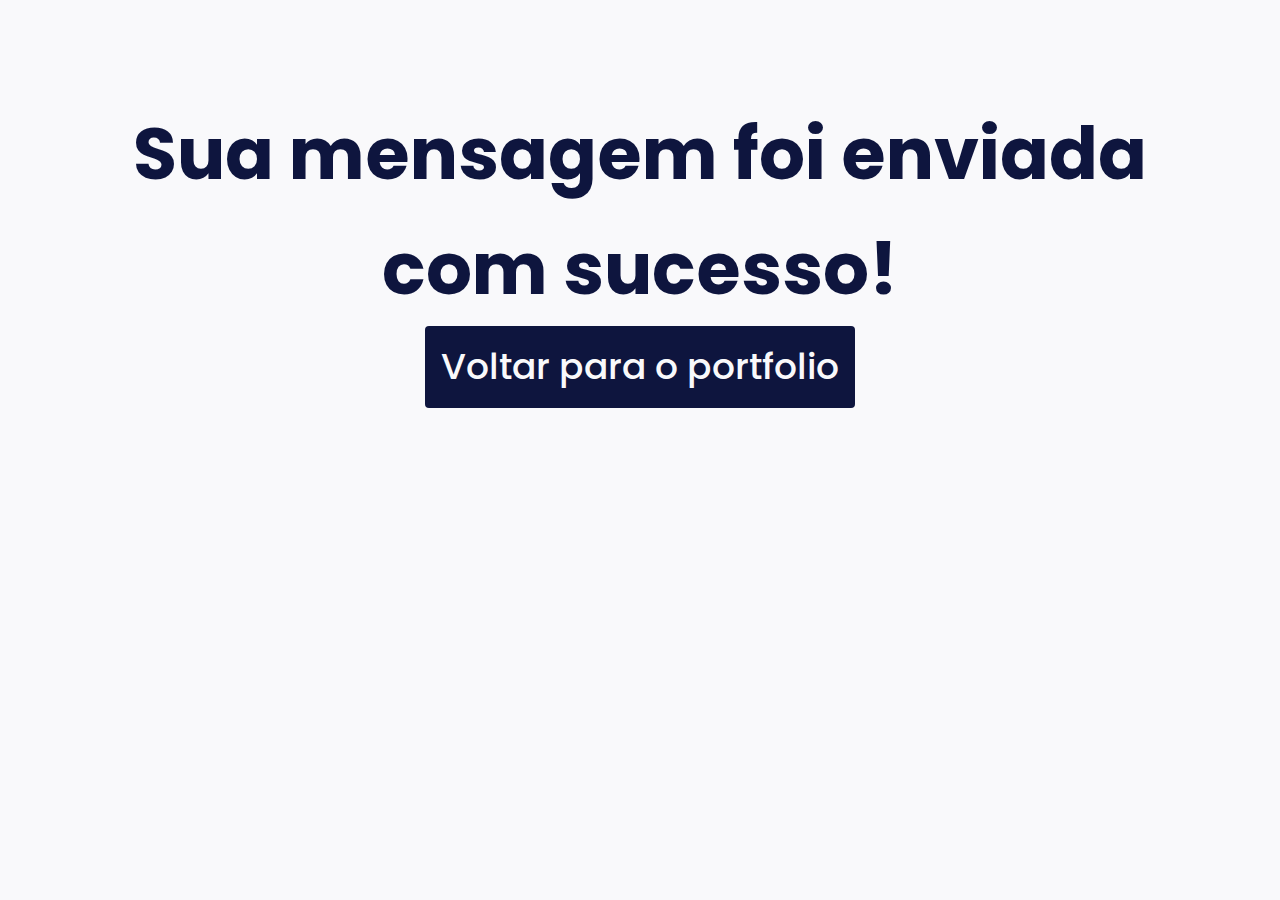
<file: assets/success.html>
<!DOCTYPE html>
<html>
<head>
    <meta charset="utf-8>">
    <title>Portfolio Bruno Cezar Guimarães</title>

    <!--==== CSS ====-->
    <link rel="stylesheet" href="css/styles.css">
    <!-- ==== ICON ====-->
    <link rel="shortcut icon" href="img/icon.svg">
</head>
<body>
    <section class="section-title section bd-container al">
        <h1>
            Sua mensagem foi enviada com sucesso!
        </h1>
    
        <a href="https://brunocezarguimaraes.github.io/" class="button">Voltar para o portfolio</a>
    </section>
</body>
</html>
</file>
<file: assets/css/styles.css>
/*===== GOOGLE FONTS =====*/
@import url("https://fonts.googleapis.com/css2?family=Poppins:wght@400;500;600;700&display=swap");

/*===== VARIABLES CSS =====*/
:root {
  --header-height: 3rem;
  --hue-color: 232;
  /*Vermelho - 355*/

  /*===== Colors =====*/
  --first-color: hsl(var(--hue-color), 63%, 15%);
  --first-color-dark: hsl(var(--hue-color), 65%, 11%);
  --text-color: hsl(var(--hue-color), 7%, 30%);
  --first-color-light: hsl(var(--hue-color), 5%, 46%);
  --first-color-lighten: hsl(var(--hue-color), 20%, 98%);
  --first-color-lighter: hsl(var(--hue-color), 92%, 85%);

  /*===== Font and typography =====*/
  --body-font: 'Poppins', sans-serif;
  --biggest-font-size: 2.5rem;
  --h1-font-size: 1.5rem;
  --h2-font-size: 1.25rem;
  --h3-font-size: 1.125rem;
  --normal-font-size: .938rem;
  --small-font-size: .813rem;
  --smaller-font-size: .75rem;

  /*===== Font weight =====*/
  --font-medium: 500;
  --font-semi-bold: 600;
  --font-bold: 700;

  /*===== Margenes =====*/
  --mb-0-25: .25rem;
  --mb-0-75: .75rem;
  --mb-1: .5rem;
  --mb-2: 1rem;
  --mb-3: 1.5rem;
  --mb-4: 2rem;
  --mb-5: 2.5rem;
  --mb-6: 3rem;

  /*===== z index =====*/
  --z-normal: 1;
  --z-tooltip: 10;
  --z-fixed: 100;
}

@media screen and (min-width: 768px) {
  :root {
    --biggest-font-size: 4.5rem;
    --h1-font-size: 2.25rem;
    --h2-font-size: 1.5rem;
    --h3-font-size: 1.25rem;
    --normal-font-size: 1rem;
    --small-font-size: .875rem;
    --smaller-font-size: .813rem;
  }
}

/*===== BASE =====*/
*, ::before, ::after {
  box-sizing: border-box;
}

html {
  scroll-behavior: smooth;
}

body {
  margin: var(--header-height) 0 0 0;
  font-family: var(--body-font);
  font-size: var(--normal-font-size);
  font-weight: var(--font-medium);
  background-color: var(--first-color-lighten);
  color: var(--text-color);
  line-height: 1.6;

  overflow: overlay;
}

h1, h2, h3, ul, p {
  margin: 0;
}

h2, h3 {
  font-weight: var(--font-semi-bold);
}

p {
  color: var(--first-color-dark);
}

ul {
  padding: 0;
  list-style: none;
}

a {
  text-decoration: none;
}

img {
  max-width: 100%;
  height: auto;
  display: block;
}

/*===== CLASS CSS =====*/
.section {
  padding: 4rem 0 2rem;
}

.section-title, .section-subtitle {
  text-align: center;
}

.section-title {
  font-size: var(--h1-font-size);
  color: var(--first-color);
  margin-bottom: var(--mb-3);
}

.section-subtitle {
  display: block;
  font-size: var(--smaller-font-size);
  font-weight: var(--font-semi-bold);
}

/*===== LAYOUT =====*/
.bd-container {
  max-width: 1024px;
  width: calc(100% - 2rem);
  margin-left: var(--mb-2);
  margin-right: var(--mb-2);
}

.container {
  max-width: 768px;
  margin-left: var(--mb-3);
  margin-right: var(--mb-3);
}

.bd-grid {
  display: grid;
  gap: 1.5rem;
}

.l-header {
  width: 100%;
  position: fixed;
  top: 0;
  left: 0;
  z-index: var(--z-fixed);
  background-color: #000;
}

/*===== NAV =====*/
.nav {
  height: var(--header-height);
  display: flex;
  justify-content: space-between;
  align-items: center;
}

@media screen and (max-width: 768px) {
  .nav__menu {
    position: fixed;
    top: -100%;
    left: 0;
    width: 100%;
    padding-top: 1.5rem;
    text-align: center;
    background-color: #000;
    transition: .4s;
    box-shadow: 0 2px 4px rgba(0, 0, 0, .1);
    border-radius: 0 0 1rem 1rem;
    -webkit-transition: .4s;
    -moz-transition: .4s;
    -ms-transition: .4s;
    -o-transition: .4s;
  }
}

.nav__item {
  margin-bottom: var(--mb-3);
}

.nav__link {
  color: var(--first-color-lighten);
  transition: .3s;
}

.nav__link:hover {
  color: var(--first-color-light);
}

.nav__logo, .nav__toggle {
  color: var(--first-color-lighten);
}

.nav__toggle {
  font-size: 1.3rem;
  cursor: pointer;
}

/* Show menu */
.show-menu {
  top: var(--header-height);
}

/* Active menu */
.active-link {
  position: relative;
}

.active-link::after {
  content: '';
  position: absolute;
  bottom: -.7rem;
  left: 0;
  width: 65%;
  height: 3px;
  background-color: var(--first-color-light);
}

/* Change background header */
.scroll-header {
  background-color: var(--first-color-lighten);
  box-shadow: 0 2px 4px rgba(0, 0, 0, .1);
}

.scroll-header .nav__logo,
.scroll-header .nav__toggle,
.scroll-header .nav__link {
  color: var(--first-color-dark);
}

.scroll-header .nav__menu {
  background-color: var(--first-color-lighten);
}

/*===== SCROLL TOP =====*/
.scrolltop {
  position: fixed;
  right: 1rem;
  bottom: -20%;
  display: flex;
  justify-content: center;
  align-items: center;
  padding: .5rem;
  background: rgba(105, 100, 100, 0.7);
  border-radius: .5rem;
  z-index: var(--z-tooltip);
  transition: .4s;
  visibility: hidden;
}

.scrolltop:hover {
  background-color: var(--first-color);
}

.scrolltop__icon {
  font-size: 2rem;
  color: var(--first-color-lighten);
}

/* Show scroll top */
.show-scroll {
  visibility: visible;
  bottom: 1.5rem;
}

/*===== HOME =====*/
.home {
  background-color: #000;
  overflow: hidden;
}

.home__container {
  position: relative;
  height: calc(100vh - var(--header-height));
  grid-template-rows: repeat(2, max-content);
  align-content: space-around;
  row-gap: 2rem;
}

.home__data {
  border-left: 4px solid var(--first-color-lighten);
  color: var(--first-color-lighten);
  padding-left: 1.5rem;
  z-index: var(--z-tooltip);

}

.home__name {
  font-size: var(--biggest-font-size);
}

.home__greeting, .home__profession {
  display: block;
  font-weight: var(--font-bold);
}

.home__greeting {
  font-size: .813rem;
}

.home__profession {
  font-size: .938rem;
  margin-bottom: var(--mb-3);
}

.home__img {
  position: absolute;
  right: 0;
  bottom: 0;
}

.home__img img {
  width: 240px;
}

.home__social {
  display: flex;
  flex-direction: column;
}

.home__social-icon {
  width: max-content;
  font-size: 1.3rem;
  margin-bottom: var(--mb-2);
  color: var(--first-color-lighten);
}

.home__social-icon:hover {
  color: var(--first-color-light);
}

/*BUTTONS*/
.button {
  display: inline-block;
  background-color: var(--first-color);
  color: var(--first-color-lighten);
  padding: .75rem 1rem;
  border-radius: .25rem;
  transition: .3s;
  -webkit-border-radius: .25rem;
  -moz-border-radius: .25rem;
  -ms-border-radius: .25rem;
  -o-border-radius: .25rem;
}

.button:hover {
  background-color: var(--first-color-dark);
}

.button-light {
  background-color: var(--first-color-light);
}

.button-white {
  background-color: var(--first-color-lighten);
  color: var(--first-color-dark);
}

.button-white:hover {
  background-color: var(--first-color-lighten);
}

.button-link {
  background: var(--first-color);
  color: white;
  padding: var(--mb-0-25);
  margin-top: 10px;
}

.button-link:hover {
  background: rgba(174, 190, 205, .4);
  color: var(--first-color);
}

/*===== ABOUT =====*/
.about__data {
  text-align: center;
}

.about__description span {
  font-size: var(--h2-font-size);
  font-weight: var(--font-semi-bold);
  color: var(--first-color);
}

.about__number {
  font-size: var(--h1-font-size);
  color: var(--first-color);
  display: block;
}

.about__img {
  justify-self: center;
  width: 220px;
  border-radius: .5rem;
}

/*===== SERVICES =====*/
.services__data {
  padding: 3rem 1rem;
  background-color: #FFF;
  border-radius: .5rem;
  text-align: center;
  transition: .4s;
  box-shadow: 0 4px 6px rgba(174, 190, 205, .3s);
}

.services__icon, .services__title {
  margin-bottom: var(--mb-2);
  color: var(--first-color);
}

.services__icon {
  font-size: 3rem;
}

.services__title {
  font-size: var(--h3-font-size);
}

.services__description {
  margin-bottom: var(--mb-4);
}

.services__data:hover {
  transform: translateY(-.5rem);
  box-shadow: 0 6px 8px rgba(174, 190, 205, .4s);
}

/*===== PROJECT IN MIND =====*/
.project__container {
  padding: 1.5rem 1rem;
  background-color: var(--first-color-dark);
  color: var(--first-color-lighten);
  border-radius: .5rem;
  text-align: center;
}

.project__icon, .project__title {
  margin-bottom: var(--mb-1);
}

.project__icon {
  font-size: 3.5rem;
}

.project__title {
  font-size: 1.5rem;
}

.project__description {
  margin-bottom: var(--mb-4);
}

/*===== PORTFOLIO =====*/
.portfolio__nav {
  text-align: center;
  margin-bottom: var(--mb-3);
}

.portfolio__item {
  margin: var(--mb-2);
  cursor: pointer;
}

.portfolio__content {
  background-color: #FFF;
  border-radius: .5rem;
  overflow: hidden;
  box-shadow: 0 4px 6px rgba(174, 190, 205, .3s);
}

.portfolio__img {
  width: 100%;
  transition: .4s;
}

.portfolio__data {
  padding: 1.5rem;
}

.portfolio__subtitle {
  font-size: var(--small-font-size);
  color: var(--first-color-light);
}

.portfolio__title {
  font-size: var(--h3-font-size);
  color: var(--first-color);
  margin: var(--mb-2) 0;
}

.portfolio__content:hover {
  box-shadow: 0 6px 8px rgba(122, 142, 160, 0.4);
}

.portfolio__content:hover .portfolio__img {
  transform: scale(1.02);
}

/* Active menu portfolio*/
.active-portfolio {
  color: var(--first-color-dark);
  font-weight: var(--font-semi-bold);
}

/*==================== SKILLS ====================*/
.skills__container {
  row-gap: 0;
}

.skills__header {
  display: flex;
  align-items: center;
  margin-bottom: var(--mb-5);
  cursor: pointer;
}

.skills__icon,
.skills__arrow {
  font-size: 2rem;
  color: var(--first-color);
}

.skills__icon {
  margin-right: var(--mb-0-75);
}

.skills__title {
  font-size: var(--h3-font-size);
}

.skills__subtitle {
  font-size: var(--small-font-size);
  color: var(--text-color-light);
}

.skills__arrow {
  margin-left: auto;
  transition: .4s;
}

.skills__list {
  row-gap: 1.5rem;
  padding-left: 2.7rem;
}

.skills__titles {
  display: flex;
  justify-content: space-between;
  margin-bottom: var(--mb-2);
}

.skills__name {
  font-size: var(--normal-font-size);
  font-weight: var(--font-medium);
}

.skills__bar,
.skills__percentage {
  height: 5px;
  border-radius: .25rem;
}

.skills__bar {
  background-color: var(--first-color-lighter);
}

.skills__percentage {
  display: block;
  background-color: var(--first-color);
}

.skills__html {
  width: 95%;
}

.skills__css {
  width: 90%;
}

.skills__js {
  width: 85%;
}

.skills__ts {
  width: 90%
}

.skills__sass {
  width: 96%
}

.skills__react {
  width: 86%;
}

.skills__angular {
  width: 87%;
}

.skills__vue {
  width: 83%;
}

.skills__php {
  width: 75%;
}

.skills__node {
  width: 80%;
}

.skills__java {
  width: 70%;
}

.skills__python {
  width: 75%;
}

.skills__figma {
  width: 75%;
}

.skills__canvas {
  width: 85%;
}

.skills__photoshop {
  width: 72%;
}

.skills__close .skills__list {
  height: 0;
  overflow: hidden;
}

.skills__open .skills__list {
  height: max-content;
  margin-bottom: var(--mb-5);
}

.skills__open .skills__arrow {
  transform: rotate(-180deg);
}

/*==== QUALIFICATION =====*/
.qualification__tabs {
  display: flex;
  justify-content: space-evenly;
  margin-bottom: var(--mb-2);
}

.qualification__button {
  font-size: var(--h3-font-size);
  font-weight: var(--font-medium);
  cursor: pointer;
}

.qualification__button:hover {
  color: var(--first-color);
}

.qualification__icon {
  font-size: 1.8rem;
  margin-right: var(--mb-0-25);
}

.qualification__data {
  display: grid;
  grid-template-columns: 1fr max-content 1fr;
  column-gap: .25rem;
  text-align: center;
}

.qualification__title {
  font-size: var(--normal-font-size);
  font-weight: var(--font-medium);
}

.qualification__subtitle {
  display: inline-block;
  font-size: var(--small-font-size);
  margin-bottom: var(--mb-2);
}

.qualification__calendar {
  font-size: var(--smaller-font-size);
  color: var(--text-color-light);
}

.qualification__rounder {
  display: inline-block;
  width: 13px;
  height: 13px;
  background-color: var(--first-color);
  border-radius: 50%;
}

.qualification__line {
  display: block;
  width: 1px;
  height: 100%;
  background-color: var(--first-color);
  transform: translate(6px, -7px);
}

.qualification [data-content] {
  display: none;
}

.qualification__active[data-content] {
  display: block;
}

.qualification__button.qualification__active {
  color: var(--first-color);
}




/*===== TESTIMONIAL =====*/
.testimonial__content {
  display: grid;
  background-color: var(--first-color-dark);
  color: var(--first-color-lighten);
  border-radius: .5rem;
  padding: 2rem 1rem;
  text-align: center;
  box-shadow: 0 4px 8px rgba(47, 10, 13, .25);
}

.testimonial__img {
  width: 80px;
  height: 80px;
  border-radius: 50%;
  justify-self: center;
  margin-bottom: var(--mb-1);
}

.testimonial__client {
  font-size: var(--small-font-size);
  color: var(--first-color-light);
  margin-bottom: var(--mb-2);
}

.swiper-pagination {
  position: initial;
}

.swiper-pagination-bullet-active {
  background-color: var(--first-color);
}

/*===== CONTACTME =====*/
.contact__container {
  row-gap: 2.5rem;
}

.contact__content {
  grid-template-columns: repeat(auto-fit, minmax(220px, 1fr));
}

.contact__box {
  background-color: #FFF;
  border-radius: .5rem;
  padding: 1.5rem;
  text-align: center;
  box-shadow: 0 4px 6px rgba(174, 190, 205, .3);
}

.contact__icon, .contact__title {
  color: var(--first-color);
}

.contact__icon {
  font-size: 2rem;
}

.contact__title {
  font-size: var(--h3-font-size);
  margin: var(--mb-1) 0;
}

.contact__social {
  color: var(--first-color-light);
  font-size: 1.25rem;
  margin: 0 var(--mb-1);
}

.contact__box:hover {
  box-shadow: 0 6px 8px rgba(174, 190, 205, .4);
}

.contact__inputs {
  display: grid;
  grid-template-columns: repeat(2, 1fr);
  column-gap: 1rem;
}

.contact__input, .contact__button {
  outline: none;
  font-family: var(--body-font);
  font-size: var(--normal-font-size);
}

.contact__input {
  width: 100%;
  padding: 1rem;
  border: 2px solid var(--first-color-light);
  color: var(--first-color);
  border-radius: .5rem;
  margin-bottom: var(--mb-1);
}

.contact::placeholder {
  color: var(--first-color-light);
  font-family: var(--body-font);
  font-weight: var(--font-semi-bold);
}

.contact__button {
  cursor: pointer;
  border: none;
}

/*===== FOOTER =====*/
.footer {
  background-color: var(--first-color-dark);
  color: var(--first-color-lighten);
  text-align: center;
}

.footer__container {
  padding: 3rem 0;
}

.footer__title {
  font-size: var(--h1-font-size);
  margin-bottom: var(--mb-1);
  font-weight: var(--font-semi-bold);
}

.footer__description {
  margin-bottom: var(--mb-3);
}

.footer__social {
  margin-bottom: var(--mb-6);
}

.footer__link {
  font-size: 1.4rem;
  color: var(--first-color-lighten);
  margin: 0 var(--mb-1);
  transition: .3s;
}

.footer__link::hover {
  color: var(--first-color-light);
}

.footer__copy {
  font-size: var(--smaller-font-size);
  color: var(--first-color-light);
}

/*===== SCROLL BAR =====*/
::-webkit-scrollbar {
  width: .60rem;
  border-radius: .5rem;
}

::-webkit-scrollbar-thumb {
  background-color: rgba(105, 100, 100, 0.7);
  border-radius: .5rem;
}

::-webkit-scrollbar-thumb:hover {
  background-color: var(--first-color);
}


/*===== MEDIA QUERIES =====*/
@media screen and (min-width: 576px) {
  .home__img img {
    width: 330px;
  }

  .about__container,
  .qualification__container,
  .services__container,
  .portfolio__container {
    grid-template-columns: repeat(2, 1fr);
  }

  .contact__form {
    width: 450px;
    justify-self: center;
  }
}

@media screen and (min-width: 768px) {
  body {
    margin: 0;
  }

  .section {
    padding-top: 6rem;
  }

  .section-title {
    margin-bottom: var(--mb-5);
  }

  .nav {
    height: calc(var(--header-height) + 1.5rem);
  }

  .nav__list {
    display: flex;
  }

  .nav__item {
    margin-left: var(--mb-5);
    margin-bottom: 0;
  }

  .nav__toggle {
    display: none;
  }

  .home__container {
    height: 100vh;
    grid-template-rows: max-content .5fr;
    align-content: flex-end;
  }

  .home__greeting {
    font-size: 1.25rem;
  }

  .home__profession {
    font-size: 2rem;
  }

  .home__social {
    flex-direction: row;
    align-items: center;
  }

  .home__social-icon {
    margin-right: var(--mb-4);
    margin-bottom: 0;
  }

  .home__img img {
    width: 440px;
  }

  .about__description {
    text-align: initial;
  }

  .about__img {
    width: 300px;
  }

  .qualification__box {
    display: flex;
    justify-content: space-between;
  }

  .services__container,
  .portfolio__container {
    grid-template-columns: repeat(3, 1fr);
  }

  .project__container {
    padding: 4.5rem 0;
  }

  .project__data {
    display: flex;
    justify-content: space-evenly;
    align-items: center;
  }

  .project__icon, .project__title, .project__description {
    margin-bottom: 0;
  }

  .project__icon {
    font-size: 6rem;
  }

  .project__title {
    font-size: 2.5rem;
  }
}

@media screen and (min-width: 1024px) {
  .bd-container {
    margin-left: auto;
    margin-right: auto;
  }

  .qualification__container {
    column-gap: 6rem;
  }
}
</file>
